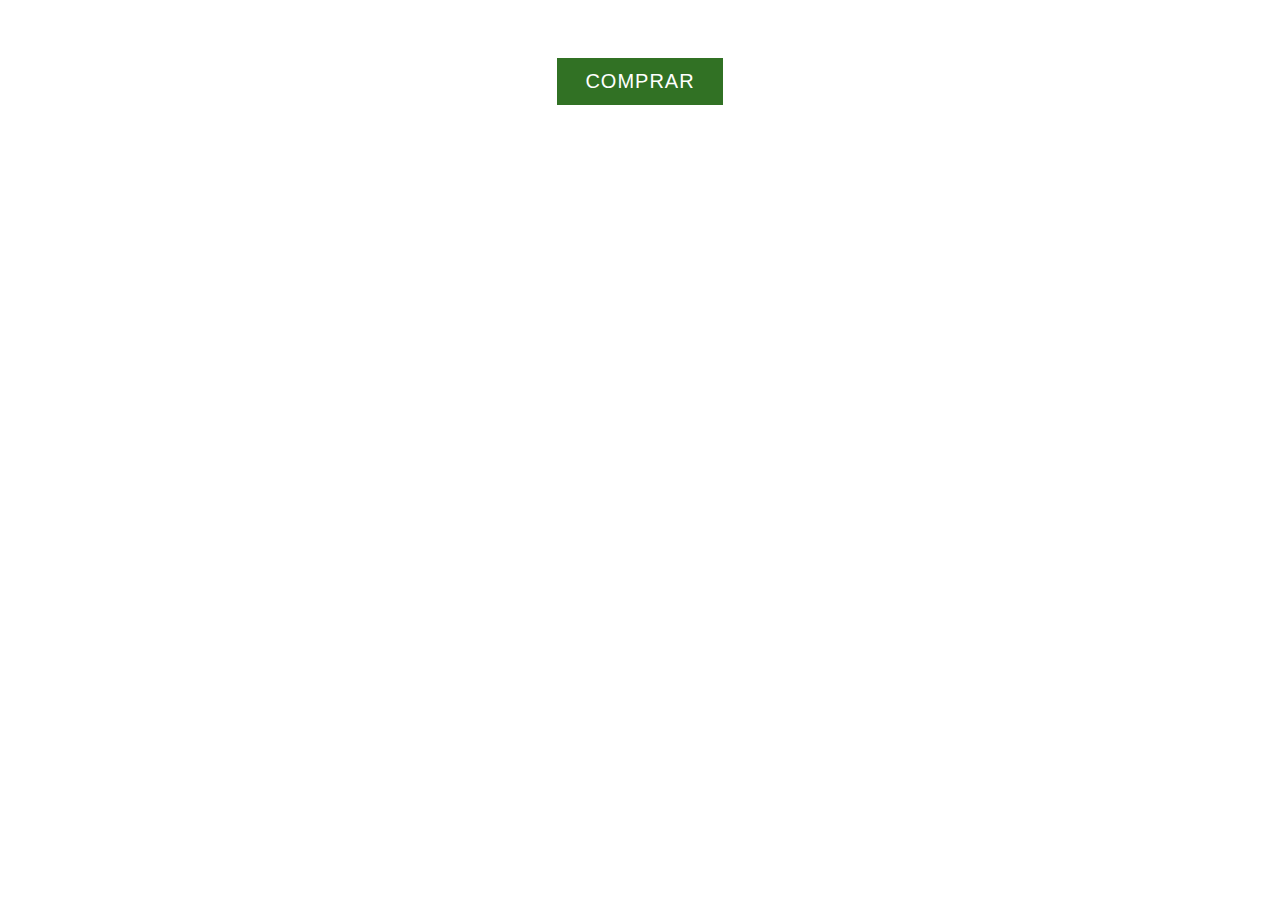
<file: js_junior/cap_6/index.html>
<!DOCTYPE html>
<html>

<head>
    <meta http-equiv="Content-Type" content="text/html;charset=UTF-8">
    <title>Cap - 6</title>
    <link rel="stylesheet" href="style.css">
</head>

<body>

    <div class="flex-container">
        <form action="">
            <input type="hidden" name="data" class="key-data">
            <input type="submit" value="COMPRAR" class="send">
        </form>
    </div>

    <script src="codigo.js"></script>
</body>
</html>
</file>
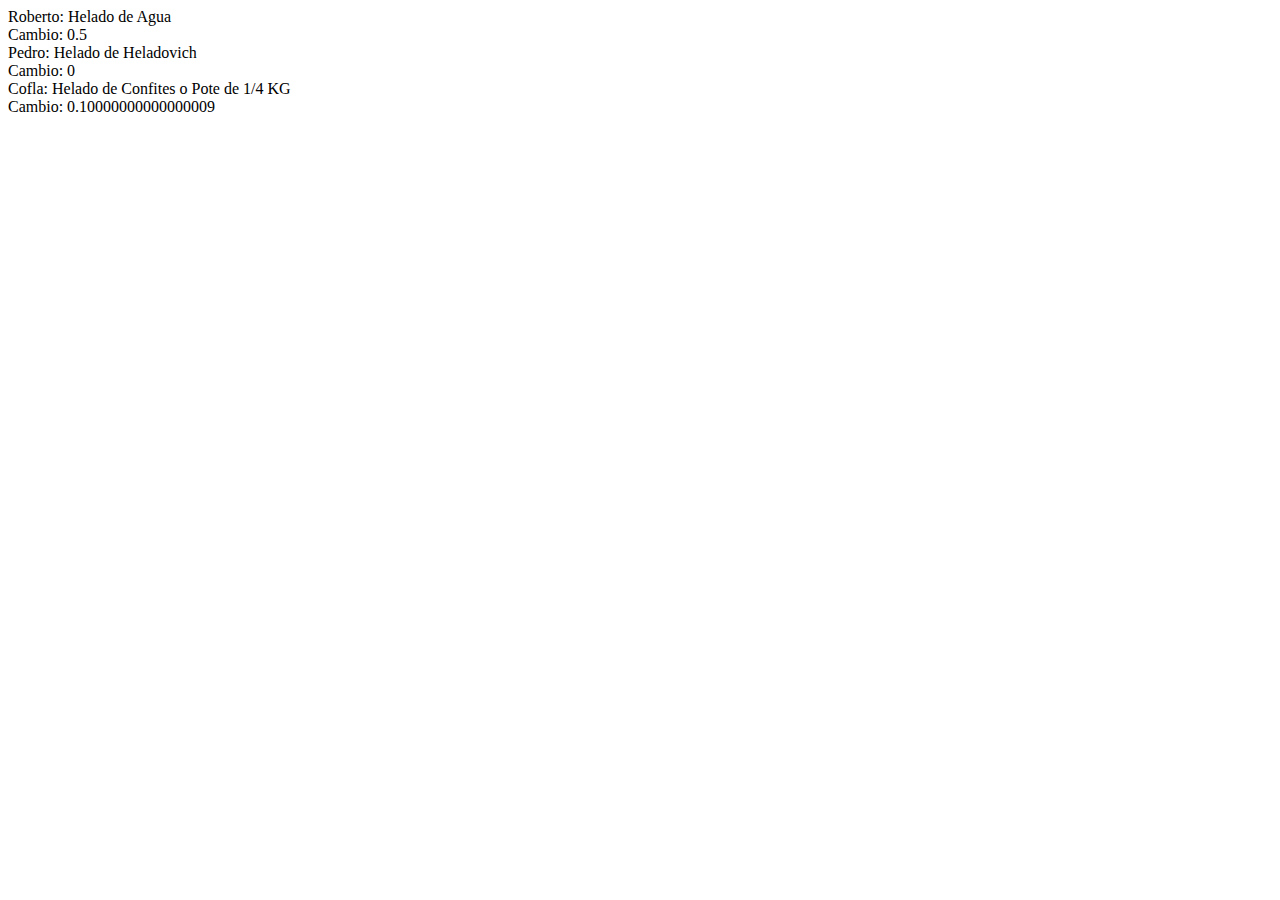
<file: js_junior/problemas/cap_1/index.html>
<!DOCTYPE html>
<html lang="en">
<head>
    <meta charset="UTF-8">
    <meta http-equiv="X-UA-Compatible" content="IE=edge">
    <meta name="viewport" content="width=device-width, initial-scale=1.0">
    <title>Cap 1</title>
</head>
<body>
    <script src="script.js"></script>
</body>
</html>
</file>
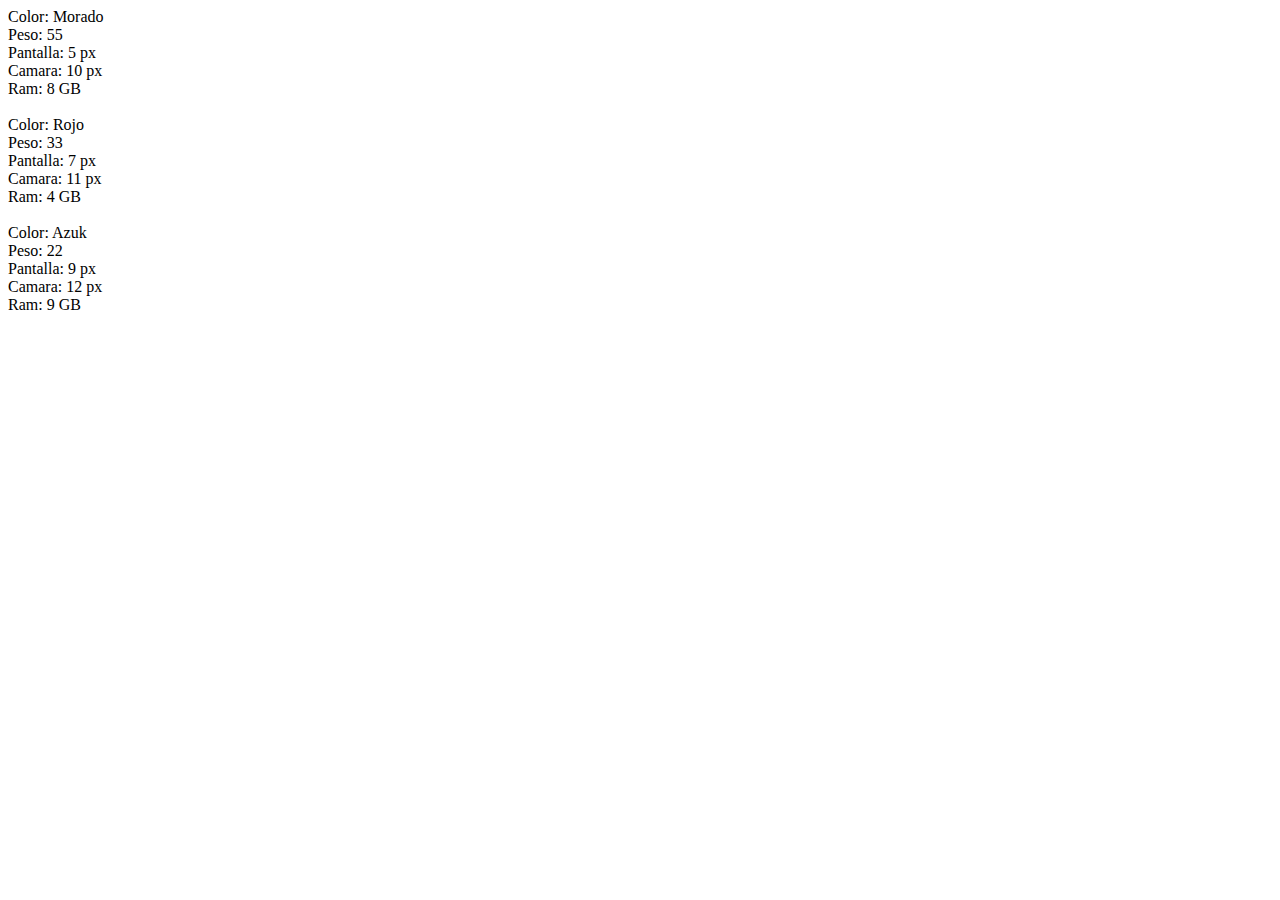
<file: js_junior/problemas/cap_3/index.html>
<!DOCTYPE html>
<html lang="en">
<head>
    <meta charset="UTF-8">
    <meta http-equiv="X-UA-Compatible" content="IE=edge">
    <meta name="viewport" content="width=device-width, initial-scale=1.0">
    <title>Cap 3</title>
</head>
<body>
    <script src="script.js"></script>
</body>
</html>
</file>
<file: js_junior/cap_6/style.css>
.flex-container {
    display: flex;
    flex-wrap: wrap;
    justify-content: center;
    color: #333;
    font-family: sans-serif;
}

.flex-item{
    flex-grow: 1;
    margin: 20px;
    max-width: 300px;
    border: 2px solid #333;
    padding: 20px;
}

.flex-item:hover {
    border-color: #91e374;
    box-shadow: 0px 0px 30px #317124;
}

.flex-item:focus {
    border-color: #91e374;
    box-shadow: 0px 0px 30px #317124;
}

h2, h3 {
    margin: 0;
}

h3 {
    color: #666;
}

p b {
    color: #91e374;
}

.llave-img {
    width: 300px;
}

form {
    width: 100%;
    text-align: center;
    padding: 50px;
}

input[type="submit"] {
    background: #317124;
    color: #fff;
    border: none;
    padding: 12px 28px;
    font-size: 20px;
    letter-spacing: 1px;
}
</file>
